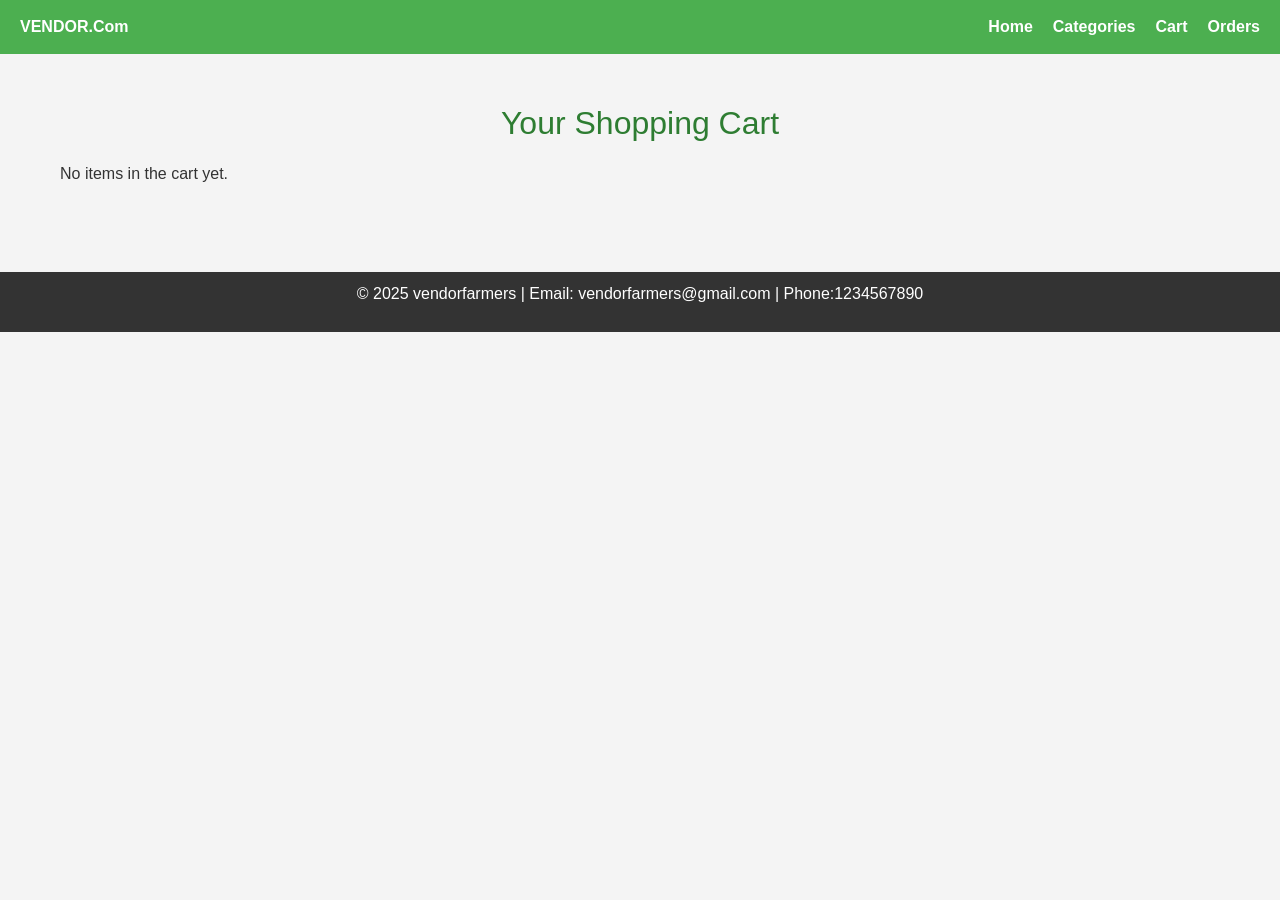
<file: cart.html>
<!DOCTYPE html>
<html lang="en">
<head>
  <meta charset="UTF-8" />
  <meta name="viewport" content="width=device-width, initial-scale=1.0"/>
  <title>Your Cart - VENDOR.COM</title>
  <link rel="stylesheet" href="bootstrap/css/bootstrap.min.css">
  <link rel="stylesheet" href="style.css">
</head>
<body>
  <nav>
    <div class="logo"><strong>VENDOR.Com</strong></div>
    <ul>
      <li><a href="Project.html">Home</a></li>
      <li><a href="#">Categories</a></li>
      <li><a href="cart.html">Cart</a></li>
      <li><a href="#">Orders</a></li>
    </ul>
  </nav>

  <section class="section">
    <h2>Your Shopping Cart</h2>
    <p>No items in the cart yet.</p>
    <!-- Future cart items will appear here -->
  </section>

  <footer>
    <p>&copy; 2025 vendorfarmers | Email: vendorfarmers@gmail.com | Phone:1234567890</p>
  </footer>
</body>
</html>
</file>
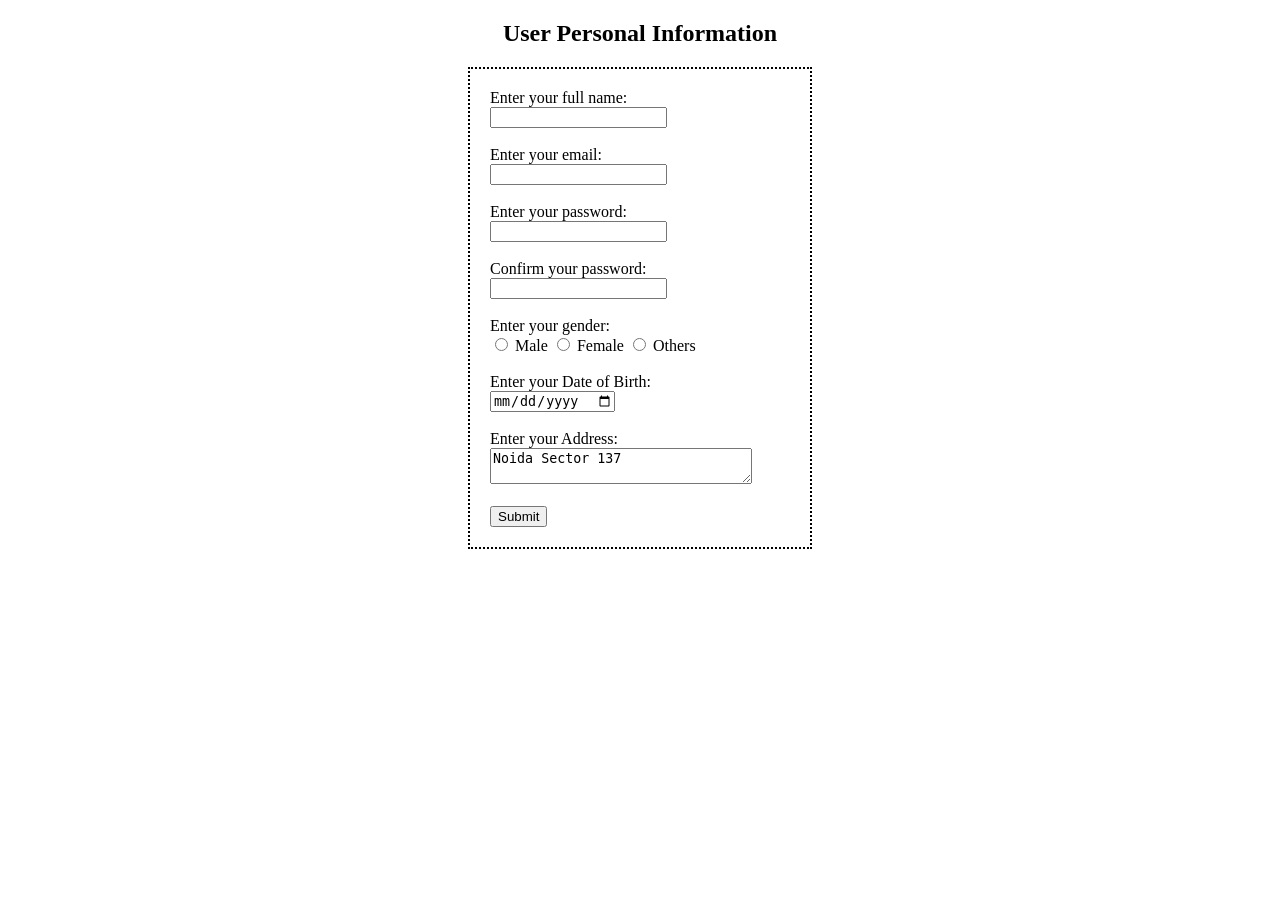
<file: form.html>
<!DOCTYPE html>
<html>
    <head>
        <title>user personal information</title>
        <style>
            form{
                border :2px dotted black;
                padding: 20px;
      width: 300px;
      margin: 20px auto;
            }
        </style>
    </head>
    <body>
        <h2 style="text-align: center;">User Personal Information</h2>
        
            <form>
                <label>Enter your full name:</label><br>
                <input type="text" name="fullname" ><br><br>
            
                <label>Enter your email:</label><br>
                <input type="email" name="email"><br><br>
            
                <label>Enter your password:</label><br>
                <input type="password"><br><br>
            
                <label>Confirm your password:</label><br>
                <input type="password" name="confirm password"><br><br>
            
                <label>Enter your gender:</label><br>
                <input type="radio" name="gender"> Male
                <input type="radio" name="gender"> Female
                <input type="radio" name="gender"> Others<br><br>
            
                <label>Enter your Date of Birth:</label><br>
                <input type="date" name="dob"><br><br>
            
                <label>Enter your Address:</label><br>
                <textarea name="address" rows="2" cols="30">Noida Sector 137</textarea><br><br>
            
                <input type="submit">
            </form>
    </body>
</html>
</file>
<file: style.css>
body {
  margin: 0;
  font-family: 'Segoe UI', Tahoma, Geneva, Verdana, sans-serif;
  background-color: #f9f9f9;
  color: #333;
}
nav {
  background-color: #388E3C;
  color: white;
  display: flex;
  justify-content: space-between;
  align-items: center;
  padding: 15px 20px;
  position: sticky;
  top: 0;
  z-index: 10;
}
nav ul {
  list-style-type: none;
  display: flex;
  gap: 20px;
  margin: 0;
  padding: 0;
  
}
nav ul li a:hover {
  color: yellow;}

header {
  position: relative;
  text-align: center;
  height: 80vh;
  color: white;
  background: url('Screenshot 2025-06-22 at 8.55.29 PM.png') no-repeat center/cover;
}
header::after {
  content: "";
  position: absolute;
  inset: 0;
  background: rgba(0,0,0,0.5);
}
header .content {
  position: relative;
  top: 50%;
  transform: translateY(-50%);
  z-index: 1;
}
header h1 {
  font-size: 3rem;
  margin-bottom: 10px;
}
header p {
  font-size: 1.2rem;
}
.btn {
  background-color: #4CAF50;
  color: white;
  padding: 10px 20px;
  border-radius: 5px;
  text-decoration: none;
  display: inline-block;
  margin-top: 10px;
  transition: background 0.3s;
}
.btn:hover {
  background-color: #2E7D32;
 
    color: yellow;
  }

.section {
  padding: 50px 20px;
  max-width: 1200px;
  margin: auto;
}
.section h2 {
  text-align: center;
  margin-bottom: 20px;
  color: #2E7D32;
}
.features {
  display: grid;
  grid-template-columns: repeat(auto-fit, minmax(250px, 1fr));
  gap: 20px;
  margin-top: 30px;
}
.feature {
  background: #fff;
  border-radius: 12px;
  padding: 20px;
  text-align: center;
  box-shadow: 0 4px 12px rgba(0,0,0,0.08);
  transition: transform 0.3s, box-shadow 0.3s;
}
.feature:hover {
  transform: translateY(-5px);
  box-shadow: 0 6px 16px rgba(0,0,0,0.15);
}
.feature h3 {
  color: #388E3C;
  margin-bottom: 10px;
}
.feature p {
  font-size: 0.95rem;
  color: #555;
}
.category-section {
  display: flex;
  flex-wrap: wrap;
  align-items: center;
  margin-bottom: 50px;
  gap: 20px;
}
.category-section:nth-child(even) {
  flex-direction: row-reverse;
}
.category-text {
  flex: 1;
  padding: 15px;
}
.category-text h3 {
  color: #2E7D32;
  margin-bottom: 10px;
}
.category-text p {
  font-size: 1rem;
  color: #555;
}
.category-img {
  flex: 1;
}
.category-img img {
  width: 100%;
  border-radius: 10px;
  object-fit: cover;
  height: 250px;
}
footer {
  background-color: #2E7D32;
  color: #fff;
  text-align: center;
  padding: 15px;
  margin-top: 40px;
}
body {
  margin: 0;
  font-family: Arial, sans-serif;
  background-color: #f4f4f4;
}
nav {
  background-color: #4CAF50;
  color: white;
  display: flex;
  justify-content: space-between;
  align-items: center;
  padding: 15px 20px;
}
nav ul {
  list-style-type: none;
  display: flex;
  gap: 20px;
  margin: 0;
  padding: 0;
}
nav a {
  color: white;
  text-decoration: none;
  font-weight: bold;
}
.products {
  display: grid;
  grid-template-columns: repeat(auto-fit, minmax(250px, 1fr));
  gap: 20px;
  padding: 20px;
}
.product-card {
  background-color: white;
  border-radius: 8px;
  padding: 15px;
  box-shadow: 0 2px 5px rgba(0,0,0,0.1);
  text-align: center;
}
.product-card img {
  width: 100%;
  border-radius: 8px;
  max-height: 200px;
  object-fit: cover;
}
.product-card button {
  background-color: #4CAF50;
  color: white;
  border: none;
  padding: 10px 15px;
  border-radius: 5px;
  cursor: pointer;
  margin-top: 10px;
}
footer {
  background-color: #333;
  color: #fff;
  text-align: center;
  padding: 10px;
  margin-top: 20px;
}
.btn:hover {
  background-color: green;
  color: yellow;
}
.product-card img {
  width: 100%;
  border-radius: 8px;
  max-height: 200px;
  object-fit: cover;
}
</file>
